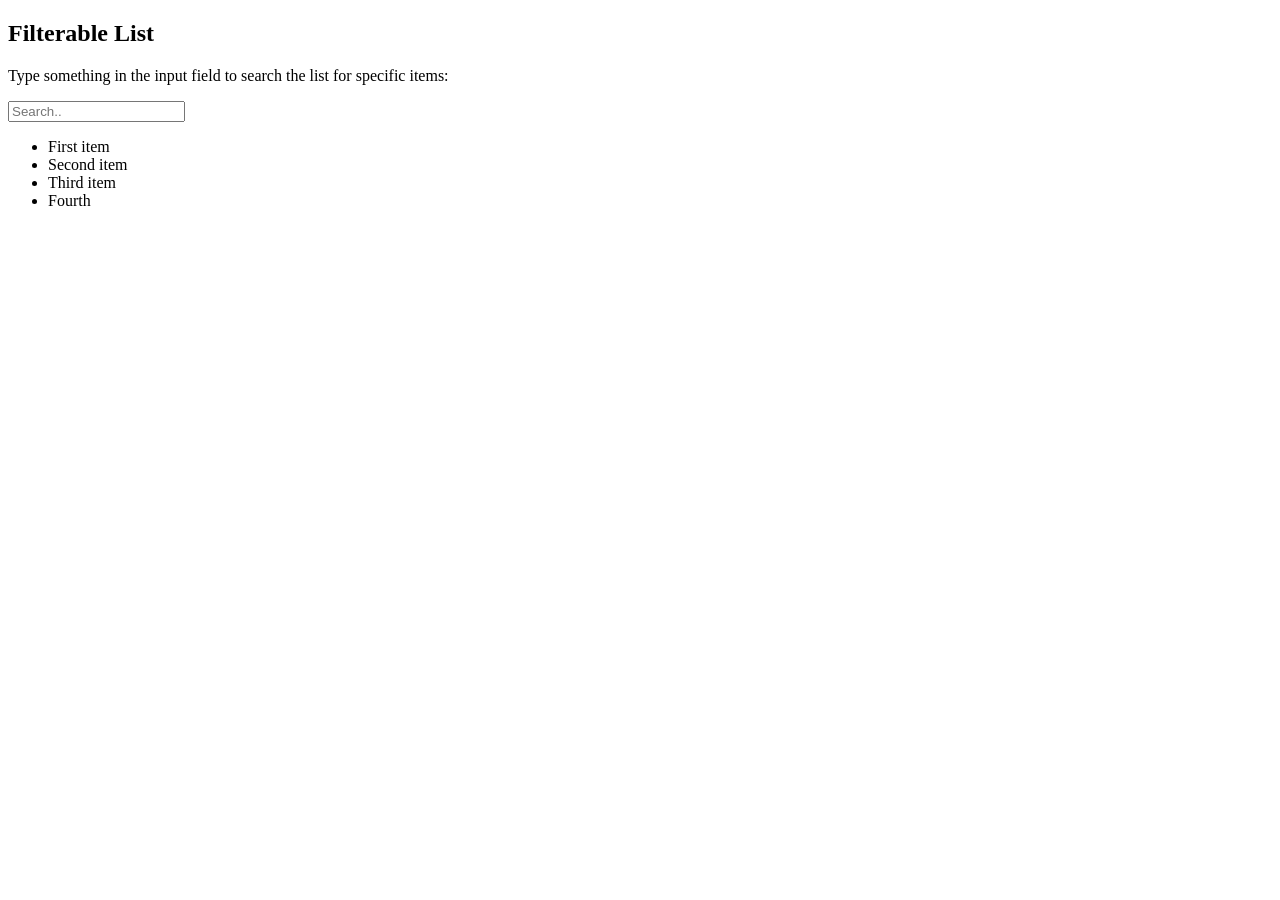
<file: test.html>
<!DOCTYPE html>
<html>
<head>
<script src="https://ajax.googleapis.com/ajax/libs/jquery/3.5.1/jquery.min.js"></script>
<script>
$(document).ready(function(){
  $("#myInput").on("keyup", function() {
    var value = $(this).val().toLowerCase();
    $("#myList li").filter(function() {
      $(this).toggle($(this).text().toLowerCase().indexOf(value) > -1)
    });
  });
});
</script>
</head>
<body>

<h2>Filterable List</h2>
<p>Type something in the input field to search the list for specific items:</p>  
<input id="myInput" type="text" placeholder="Search..">
<br>

<ul id="myList">
  <li>First item</li>
  <li>Second item</li>
  <li>Third item</li>
  <li>Fourth</li>
</ul>
  
</body>
</html>
</file>
